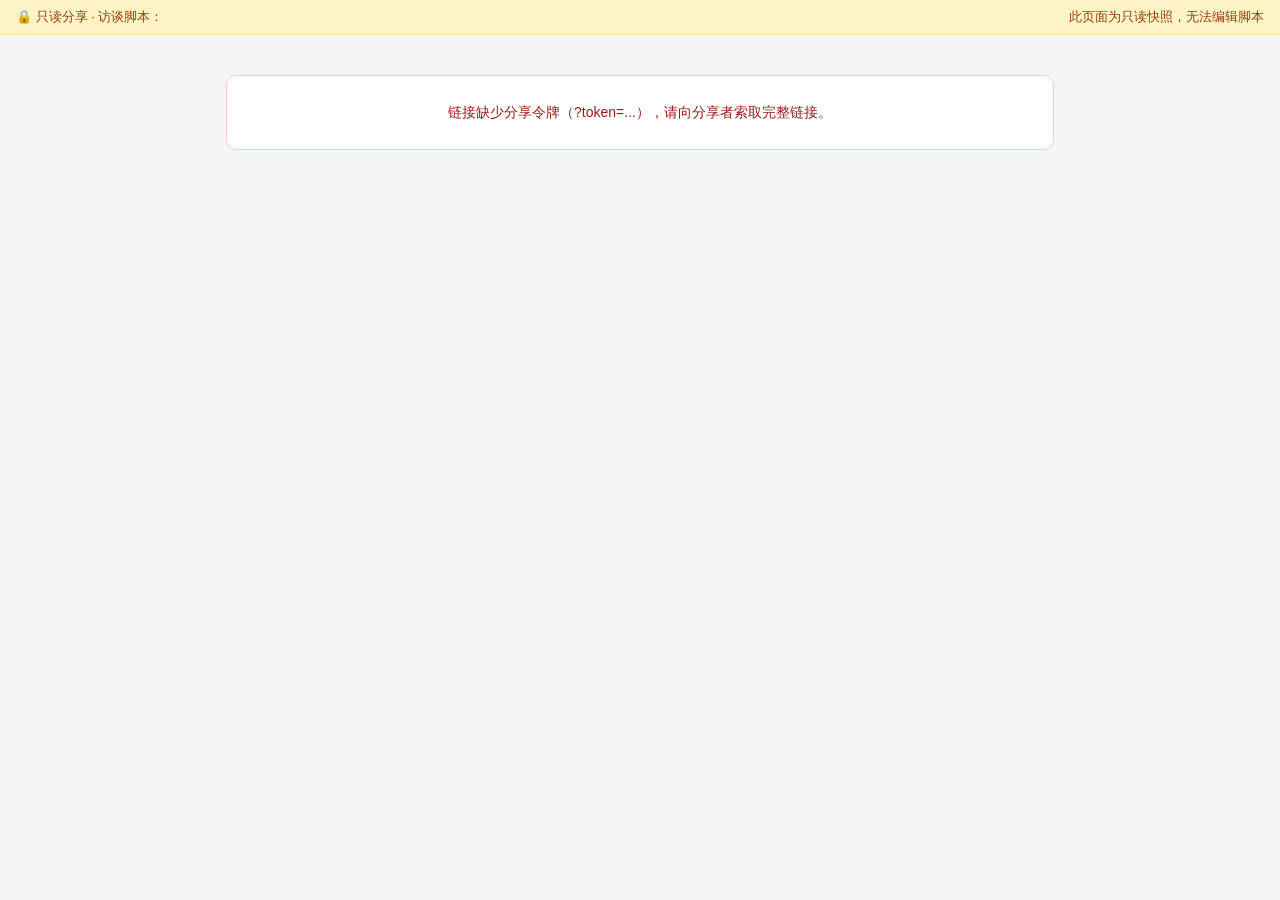
<file: static/share.html>
<!DOCTYPE html>
<html lang="zh-CN">
<head>
  <meta charset="UTF-8">
  <meta name="viewport" content="width=device-width, initial-scale=1.0">
  <title>访谈预览（只读分享）</title>
  <link rel="stylesheet" href="/static/styles.css">
</head>
<body style="background:#f4f5f7">
<div class="readonly-banner">
  🔒 只读分享 · 访谈脚本：<b id="shareName" style="margin:0 6px"></b>
  <span id="inviteBadge" class="invite-chip" style="display:none">🎫 邀请制</span>
  <span id="langBadge" class="lang-chip" style="display:none"></span>
  <span id="openBadge" class="open-chip" style="display:none"></span>
  <span style="margin-left:auto">此页面为只读快照，无法编辑脚本</span>
</div>
<div style="max-width:860px;margin:24px auto;padding:0 16px">

  <!-- entry gate: start a new answer or resume a paused one -->
  <div id="gate" style="display:none">
    <div class="q-card">
      <div class="q-title">欢迎参加访谈</div>
      <div class="q-text" id="gateIntro">本页面为只读分享快照。点击下方按钮即从第一个问题开始一份新的作答，你的回答路径会保存在服务端。</div>
      <div id="gateClosed" class="gate-closed" style="display:none">
        <div class="gate-closed-icon" id="gateClosedIcon">⏳</div>
        <div class="gate-closed-title" id="gateClosedTitle">本次访谈当前无法开始新的作答</div>
        <div class="gate-closed-reason" id="gateClosedReason"></div>
        <p style="margin:12px 0 0;font-size:12px;color:var(--muted);line-height:1.7">
          这只影响<b>新建作答</b>：此前已开始的会话不受限制，仍可在下方凭续答令牌继续作答。</p>
      </div>
      <div id="inviteGate" style="display:none;margin-bottom:14px">
        <label class="resume-label" style="margin:0 0 6px">🎫 邀请码（本快照开启了邀请制，开始新的作答必须输入）</label>
        <div class="resume-row">
          <input id="inviteInput" type="text" placeholder="输入邀请码" autocomplete="off"
                 spellcheck="false" style="text-transform:uppercase;letter-spacing:2px">
          <button class="primary" id="startNew">▶ 开始新的作答</button>
        </div>
        <div id="inviteError" class="resume-error" style="display:none"></div>
      </div>
      <button class="primary" id="startNewPublic">▶ 开始新的作答</button>
      <div id="startError" class="resume-error" style="display:none"></div>
      <div id="openDetail" class="open-detail" style="display:none"></div>
    </div>
    <div class="resume-box">
      <h4>⏸ 暂停续答</h4>
      <p style="margin:0 0 10px;font-size:13px;color:var(--muted);line-height:1.7">
        之前生成过<b>续答令牌</b>？粘贴令牌后点击「恢复会话」，将直接回到暂停时的题目，
        已回答的路径原样恢复，<b>不会</b>新建会话。续答令牌仅对本分享快照有效且只能使用一次。</p>
      <div class="resume-row">
        <input id="resumeInput" type="text" placeholder="粘贴续答令牌" autocomplete="off" spellcheck="false">
        <button class="primary" id="resumeBtn">恢复会话</button>
      </div>
      <div id="resumeError" class="resume-error" style="display:none"></div>
    </div>
  </div>

  <!-- active answer session -->
  <div id="session" style="display:none">
    <div id="resumeBanner" class="resume-banner" style="display:none"></div>
    <div class="preview-grid" style="grid-template-columns:1fr 240px">
      <div>
        <div id="previewCard" style="font-size:15px"></div>
        <div class="run-actions">
          <button id="runRestart">↺ 重新开始</button>
          <button id="btnUndo" title="撤回最近一次选择，回到上一题重新作答（环路中只撤回最后一次）">
            ↩ 撤回上一答
          </button>
          <button id="btnPause" title="在当前题目生成一次性续答令牌，之后可凭令牌恢复本次作答">
            ⏸ 暂停并生成续答令牌
          </button>
        </div>
      </div>
      <div>
        <div class="path-list">
          <h4>回答路径记录</h4>
          <div id="runPath"></div>
        </div>
      </div>
    </div>
  </div>

  <div id="fatal" class="fatal-box" style="display:none"></div>
</div>

<!-- pause token modal -->
<div class="modal-mask" id="pauseModal">
  <div class="modal">
    <header>⏸ 暂停续答令牌<span class="close" data-close="pauseModal">✕</span></header>
    <div class="body">
      <p class="route-tip" style="margin:0 0 14px">
        当前作答进度（<b id="pauseProgress"></b>）已可凭下方令牌恢复。请<b>复制并妥善保存</b>：
        令牌<b>只显示这一次</b>、<b>只能使用一次</b>，且仅对当前分享快照有效。<br>
        生成令牌不会中断作答——你可以直接关闭页面，也可以点「继续作答」答完剩余题目；
        若继续作答后再使用令牌，将恢复到<b>使用令牌那一刻</b>的最新进度。
      </p>
      <label class="resume-label">一次性续答令牌</label>
      <div class="share-link-row">
        <input id="pauseToken" readonly>
        <button id="pauseCopyToken">复制令牌</button>
      </div>
      <label class="resume-label">含令牌的续答链接（推荐，重新打开即自动填好令牌）</label>
      <div class="share-link-row">
        <input id="pauseLink" readonly>
        <button id="pauseCopyLink">复制链接</button>
      </div>
    </div>
    <footer>
      <button data-close="pauseModal">我已保存</button>
      <button class="primary" id="pauseContinue">继续作答</button>
    </footer>
  </div>
</div>

<script src="/static/common.js"></script>
<script>
  let runId = null;
  let inviteOnly = false;
  // Answer-open gate state for starting a NEW session (all times UTC):
  // open | not_started (未开放, start inclusive) | closed (已截止, deadline
  // exclusive) | full (已满). The gate only hides new-session controls;
  // resuming an already started session stays available.
  let openStatus = "open";
  let shareRules = null;
  // Frozen at share-creation time: translations.nodes[node_id].title/.text/.options[option_id].
  // Only fields that were 已复核 (reviewed) at that moment are present; everything
  // else falls back to the original script text, field by field.
  let shareLang = null;      // {code, label} or null for a plain-original snapshot
  let shareTrans = null;     // frozen translation map
  const shareToken = new URLSearchParams(location.search).get("token");
  const prefilledResume = (new URLSearchParams(location.search).get("resume") || "").trim();
  const prefilledInvite = (new URLSearchParams(location.search).get("invite") || "").trim();

  const $ = (id) => document.getElementById(id);

  function showGate() { $("gate").style.display = ""; $("session").style.display = "none"; }
  function showSession() { $("gate").style.display = "none"; $("session").style.display = ""; }

  // Per-field display text: frozen reviewed translation when available,
  // otherwise the original text from the snapshot (missing / 待复核 fields).
  function trField(nodeId, field, original) {
    const v = shareTrans?.nodes?.[nodeId]?.[field];
    return (typeof v === "string" && v) ? v : original;
  }
  function trOption(nodeId, optionId, original) {
    const v = shareTrans?.nodes?.[nodeId]?.options?.[optionId];
    return (typeof v === "string" && v) ? v : original;
  }
  // Escaped display string + a title tooltip carrying the original text when
  // the respondent is seeing a translation.
  function trHtml(nodeId, field, original) {
    const t = trField(nodeId, field, original);
    const tip = (t !== original && shareLang) ? ` title="原文：${esc(original)}"` : "";
    return `<span${tip}>${esc(t)}</span>`;
  }

  function showResumeError(msg) {
    const el = $("resumeError");
    el.textContent = msg;
    el.style.display = msg ? "" : "none";
  }

  function showInviteError(msg) {
    const el = $("inviteError");
    el.textContent = msg;
    el.style.display = msg ? "" : "none";
  }

  function fmtUtc(iso) {
    // '2026-09-25T08:30:00+00:00' -> '2026-09-25 08:30 UTC'
    if (!iso) return "";
    return iso.replace("T", " ").slice(0, 16) + " UTC";
  }

  // Render the gate according to whether the snapshot is open for new answers:
  // not_started / closed / full replace the start controls with the reason
  // (resuming a paused session still works); invite-only snapshots that ARE
  // open ask for the code before a new session can start.
  function renderGate() {
    const closed = openStatus && openStatus !== "open";
    $("gateClosed").style.display = closed ? "" : "none";
    $("inviteGate").style.display = (!closed && inviteOnly) ? "" : "none";
    $("startNewPublic").style.display = (!closed && !inviteOnly) ? "" : "none";
    showStartError("");
    if (closed) {
      const meta = {
        not_started: ["⏳", "尚未开放"],
        closed: ["⛔", "已截止"],
        full: ["👥", "名额已满"],
      }[openStatus] || ["🚫", "无法开始"];
      $("gateClosedIcon").textContent = meta[0];
      $("gateClosedTitle").textContent = `本次访谈${meta[1]}，暂无法开始新的作答`;
      $("gateClosedReason").textContent = shareRules?.closed_reason || "";
    } else {
      $("gateIntro").textContent = inviteOnly
        ? "本页面为只读分享快照，且已开启邀请制。输入邀请码后点击「开始新的作答」，邀请码仅可使用一次，且仅对当前分享快照有效。"
        : "本页面为只读分享快照。点击下方按钮即从第一个问题开始一份新的作答，你的回答路径会保存在服务端。";
    }
    // Small UTC schedule line while the gate is open (omitted when unlimited).
    const detail = $("openDetail");
    if (!closed && shareRules &&
        (shareRules.open_started_at || shareRules.open_deadline_at || shareRules.max_new_runs != null)) {
      const parts = [];
      if (shareRules.open_started_at) parts.push(`开始 ${esc(fmtUtc(shareRules.open_started_at))}（含）`);
      if (shareRules.open_deadline_at) parts.push(`截止 ${esc(fmtUtc(shareRules.open_deadline_at))}（不含）`);
      if (shareRules.max_new_runs != null) {
        parts.push(`名额 ${shareRules.run_count}/${shareRules.max_new_runs}`);
      }
      detail.innerHTML = `🕒 作答开放规则（UTC）：${parts.join(" · ")}`;
      detail.style.display = "";
    } else {
      detail.style.display = "none";
      detail.innerHTML = "";
    }
    // Banner chip mirroring the current state.
    const badge = $("openBadge");
    const chip = {
      open: null,
      not_started: ["⏳ 未开放", "not-started"],
      closed: ["⛔ 已截止", "closed"],
      full: ["👥 已满", "full"],
    }[openStatus] || null;
    if (chip) {
      badge.textContent = chip[0];
      badge.className = `open-chip ${chip[1]}`;
      badge.style.display = "";
    } else {
      badge.style.display = "none";
    }
  }

  function showStartError(msg) {
    const el = $("startError");
    el.textContent = msg;
    el.style.display = msg ? "" : "none";
  }

  function renderRun(r, resumedInfo) {
    const node = r.current_node;
    const finished = r.finished || node.terminal || !(node.options || []).length;
    const card = $("previewCard");
    if (finished) {
      card.innerHTML = `
        <div class="q-card">
          <div class="q-title">${trHtml(node.id, "title", node.title)}</div>
          <div class="q-text">${trHtml(node.id, "text", node.text)}</div>
          <div class="end">— 访谈结束 —</div>
        </div>`;
    } else {
      card.innerHTML = `
        <div class="q-card">
          <div class="q-title">${trHtml(node.id, "title", node.title)}</div>
          <div class="q-text">${trHtml(node.id, "text", node.text)}</div>
          <div class="choices">
            ${node.options.map((o) => {
              const label = trOption(node.id, o.id, o.label);
              const tip = (label !== o.label && shareLang) ? ` title="原文：${esc(o.label)}"` : "";
              return `<button data-oid="${o.id}" ${o.target_id ? "" : "disabled"}${tip}>
                 ${esc(label)}${o.target_id ? "" : "（未连接）"}
               </button>`;
            }).join("")}
          </div>
        </div>`;
      card.querySelectorAll("button[data-oid]").forEach((b) => {
        b.onclick = async () => {
          b.disabled = true;
          try {
            const nr = await api(`/api/runs/${runId}/choice`, {
              method: "POST", body: { option_id: b.dataset.oid } });
            renderRun(nr);
          } catch (err) {
            toast(err.message);
            b.disabled = false;
          }
        };
      });
    }
    // Nothing to resume once the interview has ended.
    $("btnPause").style.display = finished ? "none" : "";
    // Undo needs at least one recorded choice; it stays available right after
    // the interview ends so the last answer can still be withdrawn.
    $("btnUndo").style.display = r.steps.some((s) => s.option_id) ? "" : "none";
    $("runPath").innerHTML = r.steps.map((s, i) => `
      <div class="path-step">
        ${i + 1}. ${esc(s.title || s.node_id)}
        ${s.answer ? `<div class="ans">↳ 回答：${esc(s.answer)}</div>` : ""}
      </div>`).join("");

    const banner = $("resumeBanner");
    if (resumedInfo) {
      banner.style.display = "";
      banner.innerHTML = `✅ 已恢复暂停的会话 <b>#${esc(String(r.run_id))}</b> ·
        已回答 <b>${resumedInfo.answered}</b> 步，当前题目与完整回答路径均已恢复，可直接继续作答。
        <button id="bannerDismiss" class="banner-dismiss">知道了</button>`;
      $("bannerDismiss").onclick = () => { banner.style.display = "none"; };
    }
  }

  async function startNew() {
    // Closed gate: never even call the server (and never spend an invite code).
    if (openStatus && openStatus !== "open") {
      showStartError(shareRules?.closed_reason || "当前不能开始新的作答");
      return;
    }
    let inviteCode = "";
    if (inviteOnly) {
      inviteCode = $("inviteInput").value.trim();
      showInviteError("");
      if (!inviteCode) {
        showInviteError("请先输入邀请码");
        $("inviteInput").focus();
        return;
      }
    }
    showStartError("");
    const btn = inviteOnly ? $("startNew") : $("startNewPublic");
    btn.disabled = true;
    try {
      const r = await api("/api/runs", {
        method: "POST",
        body: { share_token: shareToken, invite_code: inviteCode || undefined },
      });
      runId = r.run_id;
      $("resumeBanner").style.display = "none";
      showSession();
      renderRun(r);
    } catch (err) {
      // The server re-checks the gate inside the create transaction: the page
      // may have been open since before the deadline / while a slot remained.
      // Refetch the authoritative state, then keep the gate open with reason.
      const looksClosed = /未开放|已截止|已满|名额/.test(err.message);
      if (looksClosed) {
        try {
          const fresh = await api(`/api/share/${encodeURIComponent(shareToken)}`);
          openStatus = fresh.open_status || "open";
          shareRules = fresh;
          renderGate();
        } catch (_) { /* keep the original message below */ }
      }
      // 403 = bad / used / cross-snapshot invite code; keep the gate open.
      if (inviteOnly) showInviteError("无法开始：" + err.message);
      else showStartError("无法开始：" + err.message);
    } finally {
      btn.disabled = false;
    }
  }

  async function doResume() {
    const resumeToken = $("resumeInput").value.trim();
    showResumeError("");
    if (!resumeToken) {
      showResumeError("请先粘贴续答令牌");
      $("resumeInput").focus();
      return;
    }
    const btn = $("resumeBtn");
    btn.disabled = true;
    try {
      const r = await api(`/api/share/${encodeURIComponent(shareToken)}/resume`,
        { method: "POST", body: { resume_token: resumeToken } });
      runId = r.run_id;
      showSession();
      const answered = r.steps.filter((s) => s.option_id).length;
      renderRun(r, { answered });
      // Token is consumed; drop it from the URL so a refresh does not reuse it.
      const url = new URL(location.href);
      url.searchParams.delete("resume");
      history.replaceState(null, "", url);
      toast("已恢复暂停的作答");
    } catch (err) {
      // Explicit server messages: used / wrong snapshot / ended / not found.
      showResumeError("无法恢复：" + err.message);
    } finally {
      btn.disabled = false;
    }
  }

  async function doPause() {
    if (!runId) return;
    const btn = $("btnPause");
    btn.disabled = true;
    try {
      const r = await api(`/api/runs/${runId}/pause`, { method: "POST" });
      const link = `${location.origin}/share.html?token=${encodeURIComponent(shareToken)}&resume=${encodeURIComponent(r.resume_token)}`;
      $("pauseProgress").textContent = `已回答 ${r.answered} 步 · 会话 #${runId}`;
      $("pauseToken").value = r.resume_token;
      $("pauseLink").value = link;
      openModal("pauseModal");
      $("pauseToken").focus();
      $("pauseToken").select();
    } catch (err) {
      toast(err.message);
    } finally {
      btn.disabled = false;
    }
  }

  $("startNew").onclick = startNew;
  $("startNewPublic").onclick = startNew;
  $("inviteInput").addEventListener("keydown", (e) => { if (e.key === "Enter") startNew(); });
  $("resumeBtn").onclick = doResume;
  $("resumeInput").addEventListener("keydown", (e) => { if (e.key === "Enter") doResume(); });
  $("btnPause").onclick = doPause;
  $("pauseCopyToken").onclick = () =>
    copyText($("pauseToken").value).then((ok) => toast(ok ? "续答令牌已复制" : "复制失败，请手动选择复制"));
  $("pauseCopyLink").onclick = () =>
    copyText($("pauseLink").value).then((ok) => toast(ok ? "续答链接已复制" : "复制失败，请手动选择复制"));
  $("pauseContinue").onclick = () => closeModal("pauseModal");
  $("runRestart").onclick = async () => {
    if (!runId) return;
    try {
      $("resumeBanner").style.display = "none";
      renderRun(await api(`/api/runs/${runId}/restart`, { method: "POST" }));
    } catch (err) {
      toast(err.message);
    }
  };
  $("btnUndo").onclick = async () => {
    if (!runId) return;
    const btn = $("btnUndo");
    btn.disabled = true;
    try {
      $("resumeBanner").style.display = "none";
      // Server returns the same run shape; re-render refreshes both the
      // question card and the recorded answer path in one go.
      renderRun(await api(`/api/runs/${runId}/undo`, { method: "POST" }));
      toast("已撤回上一答，回到上一题");
    } catch (err) {
      toast(err.message);
    } finally {
      btn.disabled = false;
    }
  };
  document.addEventListener("click", (e) => {
    const b = e.target.closest("[data-close]");
    if (b) closeModal(b.dataset.close);
  });
  document.addEventListener("keydown", (e) => {
    if (e.key === "Escape") {
      document.querySelectorAll(".modal-mask.open").forEach((m) => m.classList.remove("open"));
    }
  });

  (async () => {
    if (!shareToken) {
      const f = $("fatal");
      f.style.display = "block";
      f.textContent = "链接缺少分享令牌（?token=...），请向分享者索取完整链接。";
      return;
    }
    try {
      const share = await api(`/api/share/${encodeURIComponent(shareToken)}`);
      document.title = `${share.name} · 只读访谈`;
      $("shareName").textContent = share.name;
      inviteOnly = !!share.invite_only;
      $("inviteBadge").style.display = inviteOnly ? "" : "none";
      // Answer-open rules (UTC start inclusive / deadline exclusive / cap).
      openStatus = share.open_status || "open";
      shareRules = share;
      // Frozen translations (reviewed at snapshot time). The snapshot content
      // itself is never translated server-side: option ids, jumps and the
      // recorded answer path all stay on the original script.
      if (share.lang_code) {
        shareLang = { code: share.lang_code, label: share.lang_label || share.lang_code };
        shareTrans = share.translations || null;
        $("langBadge").textContent = `🌐 ${shareLang.label}`;
        $("langBadge").title = "该快照附带此语言下生成时刻已复核的译文；缺失或待复核字段显示原文";
        $("langBadge").style.display = "";
      }
      renderGate();
      showGate();
      if (inviteOnly && prefilledInvite) {
        $("inviteInput").value = prefilledInvite;
        $("inviteInput").focus();
        $("inviteInput").select();
      }
      if (prefilledResume) {
        $("resumeInput").value = prefilledResume;
        $("resumeInput").focus();
        $("resumeInput").select();
      }
    } catch (err) {
      const f = $("fatal");
      f.style.display = "block";
      f.textContent = "无法打开分享：" + err.message;
    }
  })();
</script>
</body>
</html>
</file>
<file: static/styles.css>
:root {
  --bg: #f4f5f7;
  --panel: #ffffff;
  --border: #d8dce3;
  --text: #1f2937;
  --muted: #6b7280;
  --primary: #2563eb;
  --primary-dark: #1d4ed8;
  --start: #16a34a;
  --cycle: #dc2626;
  --orphan: #d97706;
  --uncovered: #7c3aed;
  --coverage: #0d9488;
  --coverage-miss: #e11d48;
  --shadow: 0 2px 10px rgba(0, 0, 0, .08);
}

* { box-sizing: border-box; }
html, body { height: 100%; margin: 0; }
body {
  font-family: -apple-system, "Segoe UI", "PingFang SC", "Microsoft YaHei", sans-serif;
  color: var(--text);
  background: var(--bg);
  font-size: 14px;
}

/* ---------- layout ---------- */
.app { display: flex; height: 100vh; overflow: hidden; }
.sidebar {
  width: 240px; flex: none; background: #1e293b; color: #e2e8f0;
  display: flex; flex-direction: column;
}
.sidebar h1 { font-size: 15px; margin: 0; padding: 16px 14px 10px; letter-spacing: 1px; }
.sidebar h1 small { display: block; font-weight: 400; font-size: 11px; color: #94a3b8; margin-top: 2px; }
.sidebar .btns { padding: 0 12px 10px; display: flex; flex-direction: column; gap: 6px; }
.sidebar .list { flex: 1; overflow-y: auto; padding: 6px 8px; }
.sidebar .list .item {
  padding: 8px 10px; border-radius: 6px; cursor: pointer; font-size: 13px;
  display: flex; justify-content: space-between; align-items: center; gap: 6px;
}
.sidebar .list .item:hover { background: #334155; }
.sidebar .list .item.active { background: var(--primary); color: #fff; }
.sidebar .list .item .del { color: #fca5a5; visibility: hidden; }
.sidebar .list .item:hover .del { visibility: visible; }
.sidebar .list .empty { color: #94a3b8; font-size: 12px; padding: 8px 10px; }

.main { flex: 1; display: flex; flex-direction: column; min-width: 0; }
.toolbar {
  background: var(--panel); border-bottom: 1px solid var(--border);
  padding: 8px 14px; display: flex; align-items: center; gap: 8px; flex-wrap: wrap;
}
.toolbar .title-input {
  font-size: 15px; font-weight: 600; border: 1px solid transparent;
  padding: 4px 8px; border-radius: 6px; min-width: 200px;
}
.toolbar .title-input:hover, .toolbar .title-input:focus { border-color: var(--border); outline: none; }
.toolbar .spacer { flex: 1; }

.status { display: flex; align-items: center; gap: 10px; font-size: 12px; }
.badge {
  display: inline-flex; align-items: center; gap: 4px;
  padding: 2px 8px; border-radius: 999px; font-size: 12px; font-weight: 500;
}
.badge.cycle { background: #fee2e2; color: var(--cycle); }
.badge.orphan { background: #fef3c7; color: var(--orphan); }
.badge.uncovered { background: #ede9fe; color: var(--uncovered); }
.badge.ok { background: #dcfce7; color: var(--start); }
.badge.dirty { background: #e0e7ff; color: var(--primary); }
.dot { width: 8px; height: 8px; border-radius: 50%; display: inline-block; }
.dot.cycle { background: var(--cycle); }
.dot.orphan { background: var(--orphan); }
.dot.uncovered { background: var(--uncovered); }

button {
  font: inherit; cursor: pointer; border: 1px solid var(--border);
  background: #fff; padding: 6px 12px; border-radius: 6px; color: var(--text);
}
button:hover { border-color: var(--primary); color: var(--primary); }
button.primary { background: var(--primary); border-color: var(--primary); color: #fff; }
button.primary:hover { background: var(--primary-dark); color: #fff; }
button.danger:hover { border-color: var(--cycle); color: var(--cycle); }
button:disabled { opacity: .5; cursor: not-allowed; }

/* ---------- canvas ---------- */
.canvas-wrap { flex: 1; position: relative; overflow: hidden; background:
  radial-gradient(circle, #d7dbe2 1px, transparent 1px) 0 0/22px 22px, #eef0f4; }
#world { position: absolute; left: 0; top: 0; transform-origin: 0 0; width: 4000px; height: 3000px; }
#edges { position: absolute; left: 0; top: 0; width: 4000px; height: 3000px; pointer-events: none; }
#edges path.edge { fill: none; stroke: #8b95a5; stroke-width: 2; }
#edges path.edge.cycle { stroke: var(--cycle); stroke-width: 2.5; }
#edges path.edge.selected { stroke: var(--primary); }
#edges path.dangle { stroke: var(--uncovered); stroke-dasharray: 5 4; }
#edges .arrow { fill: #8b95a5; }
#edges .arrow.cycle { fill: var(--cycle); }
#edges .arrow.selected { fill: var(--primary); }
#edges .arrow.dangle { fill: var(--uncovered); }

.node {
  position: absolute; width: 230px; background: var(--panel);
  border: 2px solid var(--border); border-radius: 10px; box-shadow: var(--shadow);
  user-select: none;
}
.node.selected { border-color: var(--primary); box-shadow: 0 0 0 3px rgba(37, 99, 235, .18); }
.node.start::before {
  content: "起始"; position: absolute; top: -10px; left: 10px;
  background: var(--start); color: #fff; font-size: 10px; padding: 1px 7px;
  border-radius: 8px;
}
.node.flag-cycle { border-color: var(--cycle); }
.node.flag-orphan { border-color: var(--orphan); border-style: dashed; }
.node .node-head {
  padding: 8px 12px; font-weight: 600; font-size: 13px; cursor: grab;
  border-bottom: 1px solid #eef0f3; display: flex; gap: 6px; align-items: center;
}
.node .node-head .kind {
  font-size: 10px; font-weight: 500; background: #eef2ff; color: #4338ca;
  border-radius: 4px; padding: 0 5px;
}
.node .node-head .mark { margin-left: auto; display: flex; gap: 3px; }
.node .node-body { padding: 8px 12px; font-size: 12px; color: var(--muted);
  max-height: 46px; overflow: hidden; }
.node .opts { border-top: 1px solid #eef0f3; }
.node .opt-row {
  display: flex; align-items: center; gap: 6px; padding: 6px 10px;
  font-size: 12px; border-top: 1px solid #f3f4f6;
}
.node .opt-row:first-child { border-top: none; }
.node .opt-row .opt-label { flex: 1; overflow: hidden; text-overflow: ellipsis; white-space: nowrap; }
.node .opt-row.uncovered .opt-label { color: var(--uncovered); font-style: italic; }
.port {
  width: 12px; height: 12px; border-radius: 50%; background: #fff;
  border: 2px solid #8b95a5; cursor: crosshair; flex: none;
}
.port:hover, .port.active { background: var(--primary); border-color: var(--primary); }
.port.dangle { border-color: var(--uncovered); background: var(--uncovered); }

.canvas-hint {
  position: absolute; bottom: 12px; left: 12px; background: rgba(255,255,255,.92);
  border: 1px solid var(--border); border-radius: 8px; padding: 8px 12px;
  font-size: 12px; color: var(--muted); line-height: 1.7; pointer-events: none;
}
.connecting-tip {
  position: absolute; top: 12px; left: 50%; transform: translateX(-50%);
  background: var(--primary); color: #fff; padding: 6px 16px; border-radius: 999px;
  font-size: 13px; display: none;
}

/* ---------- inspector ---------- */
.inspector {
  width: 300px; flex: none; background: var(--panel); border-left: 1px solid var(--border);
  overflow-y: auto; padding: 14px;
}
.inspector h3 { margin: 0 0 12px; font-size: 14px; }
.inspector .field { margin-bottom: 12px; }
.inspector label { display: block; font-size: 12px; color: var(--muted); margin-bottom: 4px; }
.inspector input[type=text], .inspector textarea, .inspector select {
  width: 100%; font: inherit; padding: 6px 8px; border: 1px solid var(--border);
  border-radius: 6px;
}
.inspector textarea { resize: vertical; min-height: 60px; }
.inspector .opt-edit { border: 1px solid #e5e7eb; border-radius: 8px; padding: 8px; margin-bottom: 8px; }
.inspector .opt-edit .row { display: flex; gap: 6px; align-items: center; }
.inspector .opt-edit select { flex: 1; }
.inspector .checks { display: flex; gap: 14px; }
.inspector .checks label { display: inline-flex; gap: 5px; align-items: center; margin: 0; color: var(--text); }
.inspector .empty { color: var(--muted); font-size: 13px; }
.inspector .danger-zone { margin-top: 18px; border-top: 1px solid var(--border); padding-top: 12px; }

/* ---------- modal ---------- */
.modal-mask {
  position: fixed; inset: 0; background: rgba(15, 23, 42, .45);
  display: none; align-items: center; justify-content: center; z-index: 50;
}
.modal-mask.open { display: flex; }
.modal {
  background: #fff; border-radius: 12px; width: 560px; max-width: 94vw;
  max-height: 88vh; display: flex; flex-direction: column; overflow: hidden;
}
.modal.wide { width: 760px; }
.modal header { padding: 14px 18px; border-bottom: 1px solid var(--border);
  font-weight: 600; display: flex; align-items: center; }
.modal header .close { margin-left: auto; cursor: pointer; color: var(--muted); font-size: 18px; }
.modal .body { padding: 18px; overflow-y: auto; }
.modal footer { padding: 12px 18px; border-top: 1px solid var(--border);
  display: flex; justify-content: flex-end; gap: 8px; }

/* preview */
.preview-grid { display: grid; grid-template-columns: 1fr 220px; gap: 16px; }
.q-card { border: 1px solid var(--border); border-radius: 10px; padding: 16px; }
.q-card .q-title { font-weight: 600; margin-bottom: 6px; }
.q-card .q-text { color: #374151; white-space: pre-wrap; margin-bottom: 14px; }
.q-card .choices { display: flex; flex-direction: column; gap: 8px; }
.q-card .choices button { text-align: left; }
.q-card .end { text-align: center; color: var(--start); font-weight: 600; padding: 18px 0; }
.path-list { border: 1px solid var(--border); border-radius: 10px; padding: 10px;
  max-height: 380px; overflow-y: auto; background: #fafbfc; }
.path-list h4 { margin: 0 0 8px; font-size: 12px; color: var(--muted); }
.path-step { font-size: 12px; padding: 6px 0; border-bottom: 1px dashed #e5e7eb; }
.path-step .ans { color: var(--primary); }
.path-step:last-child { border-bottom: none; }

.share-link-row { display: flex; gap: 8px; }
.share-link-row input { flex: 1; font: inherit; padding: 8px 10px;
  border: 1px solid var(--border); border-radius: 6px; background: #f9fafb; }

/* cross-script port modal */
.modal .field { margin-bottom: 12px; }
.modal .field label { display: block; font-size: 12px; color: var(--muted); margin-bottom: 4px; }
.modal .field select { width: 100%; font: inherit; padding: 6px 8px;
  border: 1px solid var(--border); border-radius: 6px; }
.port-summary {
  font-size: 12px; color: var(--muted); line-height: 1.8;
  background: #f8fafc; border: 1px solid var(--border); border-radius: 8px; padding: 10px 12px;
}
.port-summary b { color: var(--text); }
.port-warn { color: var(--orphan); font-weight: 600; }

.readonly-banner {
  background: #fef3c7; color: #92400e; padding: 8px 16px; font-size: 13px;
  border-bottom: 1px solid #fde68a; display: flex; align-items: center; gap: 8px;
}
.toast {
  position: fixed; bottom: 20px; left: 50%; transform: translateX(-50%);
  background: #111827; color: #fff; padding: 8px 18px; border-radius: 999px;
  font-size: 13px; opacity: 0; transition: opacity .25s; z-index: 100; pointer-events: none;
}
.toast.show { opacity: .95; }

/* ---------- branch coverage ---------- */
.cov {
  font-size: 11px; font-weight: 500; padding: 1px 7px; border-radius: 999px;
  white-space: nowrap; flex: none;
}
.cov.hit { background: #ccfbf1; color: var(--coverage); }
.cov.miss { background: #ffe4e6; color: var(--coverage-miss); font-weight: 600; }
.cov.none { background: #f3f4f6; color: var(--muted); }
.cov.new { background: #e0e7ff; color: var(--primary); }
.opt-edit.cov-miss { border-color: var(--coverage-miss); background: #fff1f2; }
.cov-note { margin-top: 8px; font-size: 12px; line-height: 1.7; }
.cov-note .cov-empty { color: var(--muted); }
.cov-note .cov-summary { color: #374151; }
.cov-miss-text { color: var(--coverage-miss); }
.cov-stale { color: var(--orphan); }
.cov-open { color: var(--primary); cursor: pointer; }
.cov-open:hover { text-decoration: underline; }

.inspector .cov-box { margin-top: 18px; border-top: 1px solid var(--border); padding-top: 12px; }
.inspector .cov-h3 { margin: 0 0 10px; font-size: 14px; }
.cov-empty { color: var(--muted); font-size: 12px; line-height: 1.7; }
.cov-cards { display: flex; gap: 8px; flex-wrap: wrap; }
.cov-cards > div {
  flex: 1; min-width: 92px; background: #f8fafc; border: 1px solid var(--border);
  border-radius: 8px; padding: 8px; text-align: center;
}
.cov-cards b { display: block; font-size: 18px; color: var(--coverage); }
.cov-cards span { font-size: 11px; color: var(--muted); }
.cov-line { font-size: 12px; color: var(--muted); margin: 10px 0; }

.cov-empty-big {
  text-align: center; color: var(--muted); font-size: 15px; padding: 34px 20px;
  background: #f8fafc; border: 1px dashed var(--border); border-radius: 10px;
}
.cov-empty-big small { display: block; margin-top: 10px; font-size: 12px; line-height: 1.8; }
.cov-node { border: 1px solid var(--border); border-radius: 10px; margin-bottom: 12px; overflow: hidden; }
.cov-node-head {
  padding: 8px 12px; background: #f8fafc; border-bottom: 1px solid #eef0f3;
  display: flex; align-items: baseline; gap: 8px;
}
.cov-node-title { font-weight: 600; font-size: 13px; }
.cov-node-id { margin-left: auto; font-size: 11px; color: var(--muted); }
.cov-opt {
  display: grid; grid-template-columns: 170px 1fr auto; gap: 10px; align-items: center;
  padding: 7px 12px; font-size: 12px; border-top: 1px solid #f3f4f6;
}
.cov-opt:first-child { border-top: none; }
.cov-opt .cov-opt-label { overflow: hidden; text-overflow: ellipsis; white-space: nowrap; }
.cov-opt .cov-bar { height: 8px; background: #eef0f3; border-radius: 999px; overflow: hidden; }
.cov-opt .cov-bar-fill { display: block; height: 100%; background: var(--coverage); border-radius: 999px; }
.cov-opt .cov-opt-stat { color: var(--muted); white-space: nowrap; }
.cov-opt.hit { cursor: pointer; }
.cov-opt.hit:hover { background: #f0fdfa; }
.cov-opt.miss { background: #fff1f2; cursor: pointer; }
.cov-opt.miss .cov-opt-label { color: var(--coverage-miss); font-weight: 600; }
.cov-opt.miss .cov-opt-stat { color: var(--coverage-miss); font-weight: 600; }
.cov-opt.none { color: var(--muted); }
.cov-opt.none .cov-bar-fill { display: none; }

/* ---------- route planning ---------- */
.route-tip { margin: 0 0 12px; color: var(--muted); font-size: 13px; line-height: 1.8; }
.route-tip b { color: var(--text); }
.route-pick {
  max-height: 220px; overflow-y: auto;
  border: 1px solid var(--border); border-radius: 8px;
}
.route-group-head {
  padding: 6px 12px; background: #f8fafc; font-weight: 600; font-size: 12px;
  border-top: 1px solid #eef0f3; display: flex; align-items: center; gap: 6px;
}
.route-group:first-child .route-group-head { border-top: none; }
.route-opt {
  display: flex; align-items: center; gap: 8px; padding: 6px 12px 6px 22px;
  font-size: 13px; border-top: 1px solid #f3f4f6; cursor: pointer;
}
.route-opt:hover { background: #f8fafc; }
.route-opt .route-opt-label { overflow: hidden; text-overflow: ellipsis; white-space: nowrap; }
.route-opt .route-opt-target { margin-left: auto; color: var(--muted); font-size: 12px; white-space: nowrap; }
.route-empty { padding: 14px; color: var(--muted); font-size: 13px; }
.route-actions { display: flex; align-items: center; gap: 12px; margin: 12px 0; }
.route-count { font-size: 12px; color: var(--muted); }
.route-none {
  background: #fef2f2; border: 1px solid #fecaca; color: var(--cycle);
  border-radius: 8px; padding: 12px 14px; font-size: 13px; font-weight: 600; line-height: 1.7;
}
.route-ok { border: 1px solid var(--border); border-radius: 8px; padding: 10px 12px; background: #fafbfc; }
.route-summary { font-size: 13px; margin-bottom: 8px; }
.route-summary b { color: var(--primary); }
.route-step { display: flex; align-items: center; gap: 6px; flex-wrap: wrap; font-size: 13px; padding: 4px 0; }
.route-idx {
  flex: none; width: 20px; height: 20px; border-radius: 50%; background: #e0e7ff;
  color: var(--primary); font-size: 11px; display: inline-flex; align-items: center;
  justify-content: center; font-weight: 600;
}
.route-start .route-idx, .route-end .route-idx { background: #dcfce7; color: var(--start); }
.route-node {
  border: none; background: none; padding: 0; font: inherit; font-weight: 600;
  color: var(--primary); cursor: pointer;
}
.route-node:hover { text-decoration: underline; color: var(--primary-dark); }
.route-choice { color: #374151; }
.route-tag {
  font-size: 10px; padding: 1px 7px; border-radius: 999px;
  background: #eef2ff; color: #4338ca; white-space: nowrap;
}
.route-tag.hit { background: #ccfbf1; color: var(--coverage); }
.route-tag.end { background: #dcfce7; color: var(--start); }

/* ---------- revision impact analysis ---------- */
.imp-notes { display: flex; gap: 8px; flex-wrap: wrap; margin-bottom: 10px; }
.imp-chip {
  font-size: 12px; padding: 3px 10px; border-radius: 999px; white-space: nowrap;
}
.imp-chip.dirty { background: #e0e7ff; color: var(--primary); }
.imp-chip.stale { background: #fef3c7; color: #92400e; }
.imp-num-ok b { color: var(--start) !important; }
.imp-num-bad b { color: var(--coverage-miss) !important; }
.imp-reasons { display: flex; gap: 6px; flex-wrap: wrap; margin: 10px 0 4px; }
.imp-reason-chip {
  font-size: 12px; font-weight: 600; padding: 3px 10px; border-radius: 999px;
}
.imp-reason-chip.missing { background: #ffe4e6; color: var(--coverage-miss); }
.imp-reason-chip.redirected { background: #fef3c7; color: #92400e; }
.imp-reason-chip.terminal { background: #ede9fe; color: var(--uncovered); }

.imp-sess {
  border: 1px solid var(--border); border-radius: 10px; margin-bottom: 10px;
  background: #fff; overflow: hidden;
}
.imp-sess.bad { border-color: #fecaca; }
.imp-sess > summary {
  display: flex; align-items: center; gap: 8px; padding: 9px 12px;
  cursor: pointer; font-size: 13px; list-style: none;
}
.imp-sess > summary::-webkit-details-marker { display: none; }
.imp-sess > summary::before {
  content: "▸"; color: var(--muted); font-size: 11px; transition: transform .15s;
}
.imp-sess[open] > summary::before { transform: rotate(90deg); }
.imp-sess.bad > summary { background: #fff5f5; }
.imp-sess.ok > summary { background: #f6fdf8; }
.imp-status { font-weight: 700; white-space: nowrap; }
.imp-status.bad { color: var(--coverage-miss); }
.imp-status.ok { color: var(--start); }
.imp-meta { color: var(--muted); font-size: 12px; }
.imp-date { margin-left: auto; color: #9ca3af; font-size: 11px; white-space: nowrap; }
.imp-reason-tag {
  font-size: 11px; font-weight: 600; padding: 1px 8px; border-radius: 999px; white-space: nowrap;
}
.imp-reason-tag.missing { background: #ffe4e6; color: var(--coverage-miss); }
.imp-reason-tag.redirected { background: #fef3c7; color: #92400e; }
.imp-reason-tag.terminal { background: #ede9fe; color: var(--uncovered); }

.imp-body { padding: 10px 12px 12px; border-top: 1px solid #f1f2f5; }
.imp-bp-box {
  border-radius: 8px; padding: 10px 12px; font-size: 13px; line-height: 1.7;
  display: flex; align-items: center; gap: 12px; flex-wrap: wrap;
}
.imp-bp-box.missing { background: #fff1f2; border: 1px solid #fecdd3; color: #9f1239; }
.imp-bp-box.redirected { background: #fffbeb; border: 1px solid #fde68a; color: #92400e; }
.imp-bp-box.terminal { background: #f5f3ff; border: 1px solid #ddd6fe; color: #5b21b6; }
.imp-bp-box > div { flex: 1; min-width: 240px; }
.imp-bp-note { display: inline-block; margin-left: 8px; color: inherit; opacity: .85; }
.imp-locate { white-space: nowrap; border-color: currentColor; }
.imp-no-locate { font-size: 12px; color: var(--muted); white-space: nowrap; }
.imp-ok-box {
  background: #f0fdf4; border: 1px solid #bbf7d0; color: #166534;
  border-radius: 8px; padding: 9px 12px; font-size: 13px;
}
.imp-steps {
  margin-top: 10px; border: 1px solid #eef0f3; border-radius: 8px;
  padding: 8px 10px; background: #fafbfc;
}
.imp-step { display: flex; align-items: center; gap: 6px; flex-wrap: wrap; padding: 4px 0; font-size: 13px; }
.imp-step.bp { background: #fff1f2; border-radius: 6px; padding: 5px 6px; }
.imp-gone { color: var(--coverage-miss); font-weight: 600; }
.imp-ans { color: #374151; }
.imp-bp-tag {
  font-size: 10px; font-weight: 700; padding: 1px 7px; border-radius: 999px;
  background: var(--coverage-miss); color: #fff;
}

/* ---------- read-only share: pause & resume ---------- */
.resume-box {
  margin-top: 16px; border: 1px solid var(--border); border-radius: 10px;
  background: #fff; padding: 16px;
}
.resume-box h4 { margin: 0 0 8px; font-size: 14px; }
.resume-row { display: flex; gap: 8px; }
.resume-row input {
  flex: 1; font: inherit; font-family: ui-monospace, SFMono-Regular, Menlo, Consolas, monospace;
  padding: 8px 10px; border: 1px solid var(--border); border-radius: 6px; background: #f9fafb;
}
.resume-error {
  margin-top: 10px; font-size: 13px; line-height: 1.7;
  background: #fef2f2; border: 1px solid #fecaca; color: #991b1b;
  border-radius: 8px; padding: 8px 12px;
}
.resume-banner {
  margin-bottom: 12px; font-size: 13px; line-height: 1.7;
  background: #f0fdf4; border: 1px solid #bbf7d0; color: #166534;
  border-radius: 8px; padding: 9px 12px; display: flex; align-items: center; gap: 8px; flex-wrap: wrap;
}
.banner-dismiss { padding: 2px 10px; font-size: 12px; }
.run-actions { margin-top: 12px; display: flex; gap: 8px; }
.resume-label { display: block; font-size: 12px; color: var(--muted); margin: 12px 0 4px; }
.fatal-box {
  margin-top: 40px; text-align: center; line-height: 1.8;
  background: #fff; border: 1px solid #fecaca; color: #991b1b;
  border-radius: 10px; padding: 24px 20px; font-size: 14px;
}

/* ---------- share snapshot invite codes ---------- */
.invite-chip {
  font-size: 12px; font-weight: 700; padding: 2px 10px; border-radius: 999px;
  background: #fef3c7; border: 1px solid #fcd34d; color: #92400e;
}
.invite-box {
  margin-top: 18px; border-top: 1px dashed var(--border); padding-top: 14px;
}
.invite-box h4 { margin: 0 0 8px; font-size: 14px; }
.invite-gen-row { display: flex; align-items: center; gap: 8px; font-size: 13px;
  color: var(--muted); flex-wrap: wrap; }
.invite-gen-row label { display: flex; align-items: center; gap: 6px; }
.invite-gen-row input[type=number] {
  width: 76px; font: inherit; padding: 6px 8px;
  border: 1px solid var(--border); border-radius: 6px; background: #f9fafb;
}
.invite-status { margin-top: 12px; font-size: 13px; line-height: 1.8; }
.invite-on {
  font-weight: 700; color: #92400e; background: #fef3c7; border: 1px solid #fcd34d;
  border-radius: 999px; padding: 2px 10px; margin-right: 8px;
}
.invite-off { color: var(--muted); }
.invite-used { color: #6b7280; }
.invite-unused { color: #15803d; }
.invite-err { color: #991b1b; }
.invite-codes {
  margin-top: 10px; max-height: 220px; overflow-y: auto;
  display: grid; grid-template-columns: 1fr 1fr; gap: 6px;
}
.invite-code {
  display: flex; justify-content: space-between; align-items: center; gap: 8px;
  border: 1px solid var(--border); border-radius: 6px; padding: 5px 10px;
  background: #f0fdf4; cursor: pointer; font-size: 13px;
}
.invite-code:hover { border-color: var(--primary); }
.invite-code code {
  font-family: ui-monospace, SFMono-Regular, Menlo, Consolas, monospace;
  letter-spacing: 1px; color: #166534;
}
.invite-code.used { background: #f9fafb; cursor: default; }
.invite-code.used code { color: #9ca3af; text-decoration: line-through; }
.invite-state { font-size: 11px; color: var(--muted); white-space: nowrap; }
.invite-code:not(.used) .invite-state { color: #15803d; }

/* ---------- multilingual translations ---------- */
.i18n-badge {
  display: inline-block; margin-left: 6px; font-size: 11px; font-weight: 600;
  padding: 1px 7px; border-radius: 999px; background: #fef3c7; color: #92400e;
  vertical-align: 1px;
}
.i18n-lang-row { display: flex; gap: 10px; align-items: flex-end; margin-bottom: 8px; }
.i18n-lang-row input {
  width: 100%; font: inherit; padding: 6px 8px;
  border: 1px solid var(--border); border-radius: 6px;
}
.i18n-lang-hint { font-size: 12px; color: var(--muted); line-height: 1.7; margin-bottom: 12px; }
.i18n-lang-code {
  font-family: ui-monospace, SFMono-Regular, Menlo, Consolas, monospace;
  background: #eef2ff; color: #4338ca; border-radius: 4px; padding: 1px 6px;
  font-size: 11px; margin-left: 4px;
}
.i18n-hint-note { color: var(--muted); }
.i18n-summary { margin-bottom: 12px; }
.i18n-filters { display: flex; gap: 6px; margin-top: 10px; flex-wrap: wrap; }
.i18n-filter { font-size: 12px; padding: 4px 12px; border-radius: 999px; }
.i18n-filter.active {
  background: var(--primary); border-color: var(--primary); color: #fff;
}
.i18n-list { max-height: 46vh; overflow-y: auto; }
.i18n-group {
  border: 1px solid var(--border); border-radius: 10px; margin-bottom: 12px;
  overflow: hidden;
}
.i18n-group-head {
  padding: 8px 12px; background: #f8fafc; border-bottom: 1px solid #eef0f3;
  font-weight: 600; font-size: 13px; display: flex; align-items: center; gap: 8px;
}
.i18n-node-id {
  font-family: ui-monospace, SFMono-Regular, Menlo, Consolas, monospace;
  font-size: 11px; color: var(--muted); font-weight: 400;
}
.i18n-row { padding: 10px 12px; border-top: 1px solid #f3f4f6; }
.i18n-row:first-of-type { border-top: none; }
.i18n-row.pending { background: #fffbeb; }
.i18n-row-head { display: flex; align-items: center; gap: 8px; margin-bottom: 6px; }
.i18n-field-name { font-size: 12px; font-weight: 600; color: #374151; }
.i18n-field-name code {
  font-family: ui-monospace, SFMono-Regular, Menlo, Consolas, monospace;
  font-size: 11px; color: var(--muted); font-weight: 400; margin-left: 4px;
}
.i18n-status {
  font-size: 11px; font-weight: 600; padding: 1px 8px; border-radius: 999px;
  white-space: nowrap;
}
.i18n-status.reviewed { background: #dcfce7; color: var(--start); }
.i18n-status.pending { background: #fef3c7; color: #92400e; }
.i18n-status.missing { background: #ffe4e6; color: var(--coverage-miss); }
.i18n-locate { margin-left: auto; font-size: 11px; padding: 2px 8px; }
.i18n-source {
  font-size: 12px; color: var(--muted); background: #f8fafc;
  border: 1px dashed var(--border); border-radius: 6px; padding: 6px 8px;
  margin-bottom: 6px; white-space: pre-wrap; word-break: break-word;
}
.i18n-input {
  width: 100%; font: inherit; font-size: 13px; padding: 6px 8px;
  border: 1px solid var(--border); border-radius: 6px; resize: vertical;
}
.i18n-input:focus { border-color: var(--primary); outline: none; }
.i18n-pending-note { margin-top: 4px; font-size: 11px; color: #92400e; line-height: 1.6; }
.i18n-mini {
  font-size: 10px; font-weight: 600; padding: 0 6px; border-radius: 999px;
  margin-left: 6px; white-space: nowrap;
}
.i18n-mini.reviewed { background: #dcfce7; color: var(--start); }
.i18n-mini.pending { background: #fef3c7; color: #92400e; }
.i18n-mini.missing { background: #ffe4e6; color: var(--coverage-miss); }
.i18n-flash {
  outline: 2px solid var(--primary) !important;
  outline-offset: 1px; border-radius: 6px;
  transition: outline-color 1.4s ease;
}
.lang-chip {
  font-size: 12px; font-weight: 700; padding: 2px 10px; border-radius: 999px;
  background: #e0e7ff; border: 1px solid #c7d2fe; color: #3730a3;
}

/* ---------- share answer-open gate (not started / closed / full) ---------- */
.open-chip {
  font-size: 12px; font-weight: 700; padding: 2px 10px; border-radius: 999px;
  border: 1px solid;
}
.open-chip.not-started {
  background: #fef3c7; border-color: #fcd34d; color: #92400e;
}
.open-chip.closed {
  background: #fee2e2; border-color: #fecaca; color: #991b1b;
}
.open-chip.full {
  background: #ede9fe; border-color: #ddd6fe; color: #5b21b6;
}
.gate-closed {
  text-align: center; padding: 18px 16px; margin-bottom: 14px;
  background: #fff; border: 1px solid var(--border); border-radius: 10px;
}
.gate-closed-icon { font-size: 30px; line-height: 1.2; }
.gate-closed-title { font-weight: 700; font-size: 15px; margin: 8px 0 6px; }
.gate-closed-reason {
  font-size: 13px; line-height: 1.7; color: #991b1b;
  background: #fef2f2; border: 1px solid #fecaca;
  border-radius: 8px; padding: 8px 12px; display: inline-block;
}
.open-detail {
  margin-top: 10px; font-size: 12px; line-height: 1.7; color: var(--muted);
}
.rule-box {
  margin-top: 18px; border-top: 1px dashed var(--border); padding-top: 14px;
}
.rule-box h4 { margin: 0 0 8px; font-size: 14px; }
.rule-grid {
  display: grid; grid-template-columns: 1fr 1fr; gap: 10px 14px;
  font-size: 13px; color: var(--muted);
}
.rule-grid label { display: block; margin-bottom: 4px; }
.rule-grid input {
  width: 100%; font: inherit; font-size: 13px; padding: 6px 8px;
  border: 1px solid var(--border); border-radius: 6px; background: #f9fafb;
}
.rule-grid input[type=number] { background: #f9fafb; }
.rule-actions { margin-top: 12px; display: flex; gap: 8px; align-items: center; flex-wrap: wrap; }
.rule-status { margin-top: 12px; font-size: 13px; line-height: 1.9; }
.rule-pill {
  font-weight: 700; border-radius: 999px; padding: 2px 10px; margin-right: 8px;
  border: 1px solid; white-space: nowrap;
}
.rule-pill.open { background: #f0fdf4; border-color: #bbf7d0; color: #166534; }
.rule-pill.not_started { background: #fef3c7; border-color: #fcd34d; color: #92400e; }
.rule-pill.closed { background: #fee2e2; border-color: #fecaca; color: #991b1b; }
.rule-pill.full { background: #ede9fe; border-color: #ddd6fe; color: #5b21b6; }
.rule-meta { color: var(--muted); }
.rule-loading, .invite-loading { color: var(--muted); font-size: 13px; }
.rule-hint { margin: 0 0 10px; font-size: 12px; color: var(--muted); line-height: 1.7; }
.share-pick-row { display: flex; gap: 8px; align-items: center; margin-bottom: 12px; }
.share-pick-row select { flex: 1; }

/* ---------- share answer path funnel ---------- */
.funnel-meta {
  display: flex; align-items: center; gap: 8px; flex-wrap: wrap;
  font-size: 12px; color: var(--muted); margin-bottom: 10px;
}
.funnel-meta code {
  font-family: ui-monospace, SFMono-Regular, Menlo, Consolas, monospace;
  background: #eef2ff; color: #4338ca; border-radius: 4px; padding: 1px 6px;
}
.funnel-tree { margin-top: 12px; }
.funnel-node.root > .funnel-row {
  background: #eef2ff; border-color: #c7d2fe; font-size: 13px;
}
.funnel-row {
  display: flex; align-items: center; gap: 8px; flex-wrap: wrap;
  border: 1px solid var(--border); border-radius: 8px; padding: 7px 10px;
  background: #fff; cursor: pointer; font-size: 12px;
}
.funnel-row:hover { border-color: var(--primary); }
.funnel-row.open > .funnel-caret { color: var(--primary); }
.funnel-children {
  margin-left: 18px; border-left: 2px dotted #cbd5e1;
  padding-left: 12px; display: flex; flex-direction: column; gap: 6px; margin-top: 6px;
}
.funnel-caret {
  flex: none; width: 16px; text-align: center; color: var(--muted); font-size: 11px;
}
.funnel-path-label { flex: 1; min-width: 240px; display: flex; align-items: center; gap: 8px; flex-wrap: wrap; }
.funnel-edge { display: inline-flex; align-items: center; gap: 4px; flex-wrap: wrap; }
.funnel-node-name { font-weight: 700; color: var(--text); }
.funnel-opt-name { font-weight: 600; color: var(--primary); }
.funnel-target { color: var(--start); font-weight: 600; }
.funnel-arrow { color: var(--muted); }
.funnel-ids {
  font-family: ui-monospace, SFMono-Regular, Menlo, Consolas, monospace;
  font-size: 10px; color: #94a3b8; background: #f1f5f9; border-radius: 4px; padding: 1px 6px;
}
.funnel-loop {
  font-size: 10px; font-weight: 700; padding: 1px 7px; border-radius: 999px;
  background: #fef3c7; color: #92400e; white-space: nowrap;
}
.funnel-count {
  flex: none; font-size: 11px; color: var(--muted); white-space: nowrap;
  background: #f8fafc; border: 1px solid var(--border); border-radius: 999px; padding: 2px 9px;
}
.funnel-count b { color: var(--text); font-size: 12px; }
.funnel-count.reached b { color: var(--primary); }
.funnel-count.stopped b { color: var(--orphan); }
.funnel-count.done b { color: var(--start); }
.funnel-count.ratio b { color: var(--coverage); }
.funnel-row.sessions-open { border-color: var(--coverage); box-shadow: 0 0 0 2px rgba(13,148,136,.12); }

.funnel-sessions {
  margin: 4px 0 2px 26px; border: 1px dashed #99f6e4; border-radius: 8px;
  background: #f0fdfa; padding: 8px 10px;
}
.funnel-sess-head {
  font-size: 12px; font-weight: 600; color: #115e59; margin-bottom: 6px;
  display: flex; align-items: center; gap: 10px;
}
.funnel-sess-hint { font-weight: 400; color: #0d9488; font-size: 11px; }
.funnel-sess-ids { display: flex; flex-wrap: wrap; gap: 6px; }
.funnel-sess-id {
  font-family: ui-monospace, SFMono-Regular, Menlo, Consolas, monospace;
  font-size: 11px; padding: 2px 9px; border-radius: 999px; border: 1px solid;
  background: #fff;
}
.funnel-sess-id.done { color: var(--start); border-color: #bbf7d0; }
.funnel-sess-id.open { color: var(--orphan); border-color: #fde68a; }
</file>
